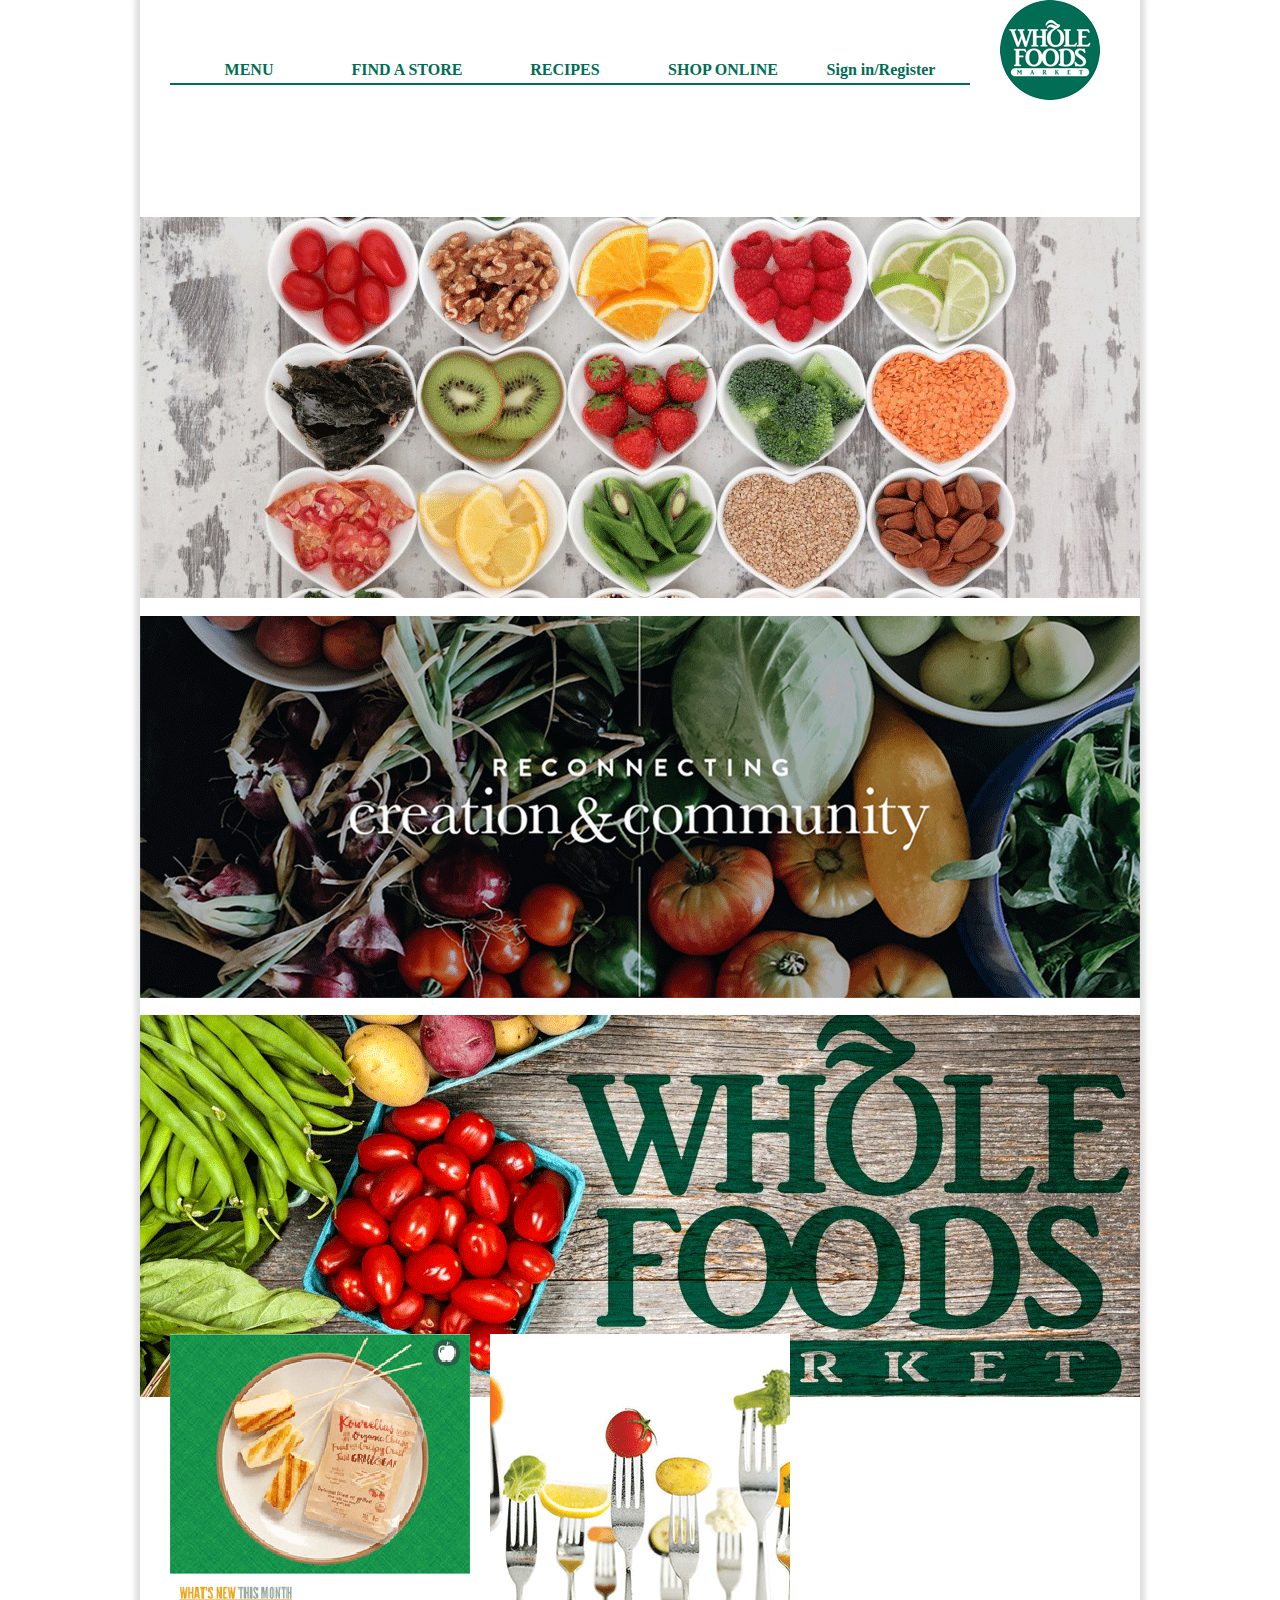
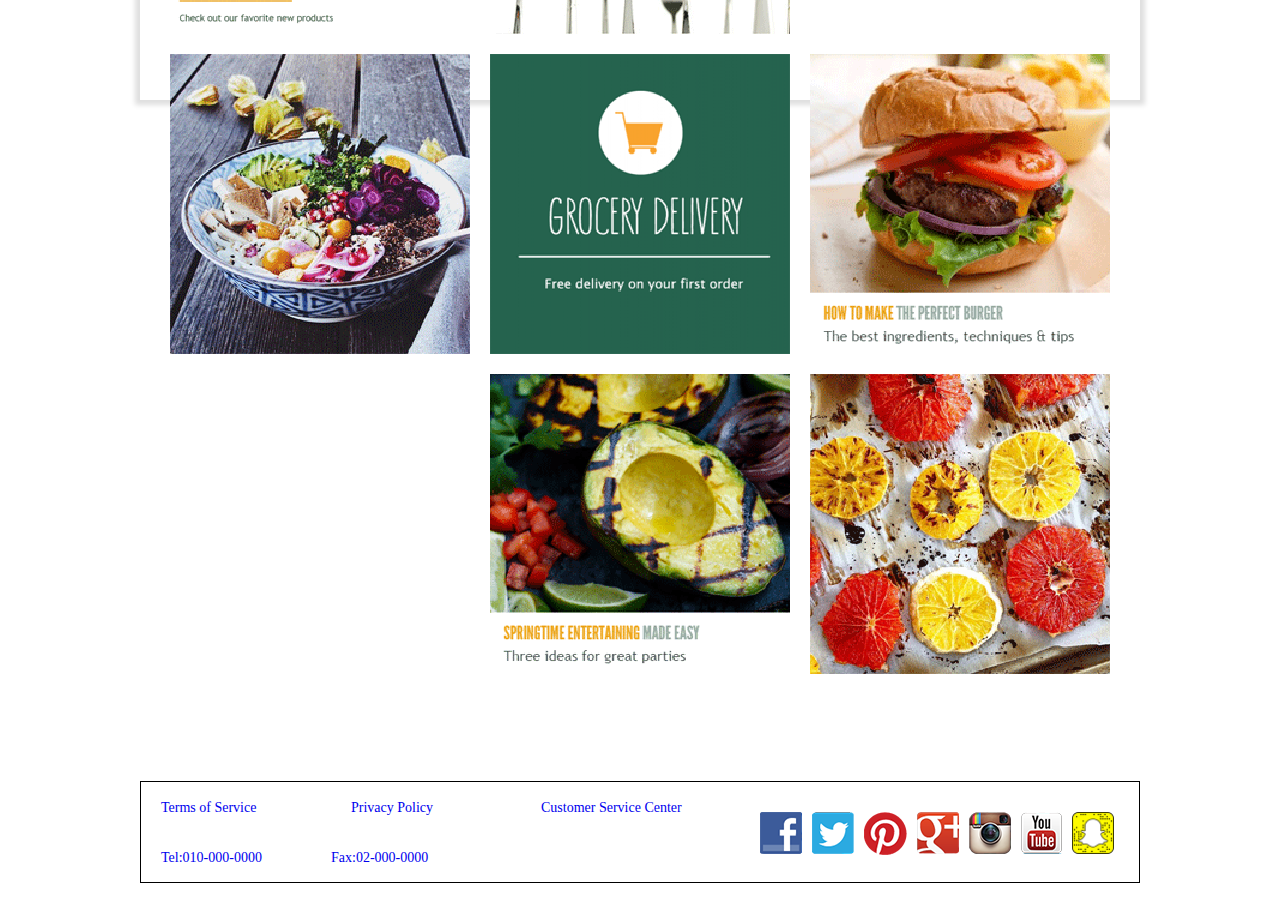
<file: 첫 프로잭트/프로젝트자료/화면구현 프로잭트 샘플/전기수C(70점)/main.html>
<!doctype html>
<html>
	<head>
		<meta charset="UTF-8">
		<title>main page</title>
		<link href="css/main.css" rel="stylesheet" type="text/css"
				media="screen and (min-width:768px)">
		<link href="css/main-1.css" rel="stylesheet" type="text/css"
				media="screen and (max-width:767px)">
		<script src="https://code.jquery.com/jquery-1.12.4.min.js"></script>
		<!-- <script src="js/main.js"></script> -->
		<script src="http://malsup.github.com/jquery.cycle2.js"></script>
	</head>
	<body>
		<div class="wrap">
		<!-- <h1 >H1 WHOLE FOOD</h1> -->
			<!-- header start -->
			<header>
				<figure class="logo"><img src="img/logo.png" alt="logo" /></figure>
				<nav class="nv1">
						<ul class="dropdownmenu">
							<li><a href="#" class="main1">MENU</a>
								<ul>
									<li><a href="#">HEALTHY EATHING</a>
										<ul>
											<li><a href="#">Getting Started</a></li>
											<li><a href="#">What to Eat</a></li>
											<li><a href="#">Family and Special Diet</a></li>
										</ul>
									</li>
									<li><a href="#">ABOUT OUR PRODUCT</a>
										<ul>
											<li><a href="#">Our Quality Standards</a></li>
											<li><a href="#">Food Safety</a></li>
											<li><a href="#">Locally Grown</a></li>
											<li><a href="#">GMO</a></li>
										</ul>
									</li>
									<li><a href="#">RECIPES</a>
										<ul>
											<li><a href="#">Recipes</a></li>
											<li><a href="#">Cooking & Entertainment</a></li>
											<li><a href="#">Recipes Collection</a></li>
										</ul>
									</li>
									<li><a href="#">ONLINE ORDERING</a>
										<ul>
											<li><a href="#">Available At Your Store</a></li>
											<li><a href="#">U.S and Canada</a></li>
										</ul>
									</li>
									<li><a href="#">MISSION & VALUES</a>
										<ul>
											<li><a href="#">Our Values</a></li>
											<li><a href="#">Commitment to Society</a></li>
											<li><a href="#">Seafood Sustainability</a></li>
											<li><a href="#">Whole Trade&reg; Program</a></li>
										</ul>
									</li>
									<li><a href="#">OUR BLOG</a>
										<ul>
											<li><a href="#">Whole Story</a></li>
											<li><a href="#">CEO Blogs</a></li>
										</ul>
									</li>
									<li><a href="#">STORE DEPARTMENT</a>
										<ul>
											<li><a href="#">Unique To Your Store</a></li>
											<li><a href="#">Store Departments</a></li>
										</ul>
									</li>
								</ul>
							</li>
							<li><a href="#" class="main2">FIND A STORE</a></li>
							<li><a href="#" class="main3">RECIPES</a></li>
							<li><a href="#" class="main4">SHOP ONLINE</a></li>
							<li><a href="#" class="main5">Sign in/Register</a></li>
						</ul>					
					</nav>
			</header>
			<!-- //header end -->

		<!-- body start -->
			<header class="hd2"><img src="img/hd2.png" alt="ml"/></header>
				<div class="cycle-slideshow">
					<img src="img/sc1-img3.png" alt="sc-3" />
					<img src="img/sc1-img2.png" alt="sc-2" />
					<img src="img/sc1-img1.png" alt="sc-1" />
				</div>
			
			<section class="sc2"><img src="img/sc2.png" alt="sc2" /></section>
			<section class="sc3"><img src="img/sc3.png" alt="sc2" /></section>
			
		<!-- <h1>H3 SECTION</h1> -->
			<article class="at1">
				<div class="d2">
					<figure class="f1"><img src="img/sc4.png" alt="sc4" /></figure>
					<figure class="f2"><img src="img/sc5.png" alt="sc5" /></figure>
					<iframe class="f3"width="300" height="300" src="https://www.youtube.com/embed/rGrUywPvbDM" frameborder="0" allowfullscreen></iframe>
					
				</div>
				<div class="d3">
					<figure>
						<figure class="f4"><img src="img/sc6.png" alt="sc6" /></figure>
						<figure class="f5"><img src="img/sc7.png" alt="sc7" /></figure>
						<figure class="f6"><img src="img/sc8.png" alt="sc8" /></figure>
					</figure>
				</div>
				<div class="d4">
						<iframe class="f7" width="300" height="300" src="https://www.youtube.com/embed/sq2fcAOR_bY" frameborder="0" allowfullscreen></iframe></a>
						<figure class="f8"><img src="img/sc9.png" alt="sc9" /></figure>
						<figure class="f9"><img src="img/sc10.png" alt="sc10" /></figure>
					</div>
			</article>
		<!-- //body end -->
		<!-- footer start -->
			<footer class="ft1">
				<nav class="nv2">
					<ul>
						<li><a href="#">Terms of Service<a/></li>
						<li><a href="#">Privacy Policy<a/></li>
						<li><a href="#">Customer Service Center<a/></li>
					</ul><br>	
				</nav>
				<nav class="nv3">
					<ul>
						<!-- <li><a href="#">facebook:test@naver.com<a/></li>
						<li><a href="#">e-mail:test@naver.com<a/></li> -->
						<li><a href="#">Tel:010-000-0000<a/></li>
						<li><a href="#">Fax:02-000-0000<a/></li>
					</ul>
				</nav>
				<div class="dv5">
				<figure><img src="img/sc11.png" alt="sc11" /></figure>
				</div>
			</footer>
		<!-- //footer end -->
		</div>
	</body>

</html>
</file>
<file: 첫 프로잭트/프로젝트자료/화면구현 프로잭트 샘플/전기수C(70점)/css/main.css>
*{
	margin:0; padding:0; 
	font: 14px Gothic;
	line-height:3;
	text-decoration: none
}
.wrap{
	width:1000px;
	height:1700px;
	margin:0 auto;
	box-shadow: 0 0 5px 5px #dfdfdf;
	}
.hd2,.sc2,.sc3{display:none;}
.hd2,.sc2,.sc3{
	position:relative;
	width:80%;
	height:50px;
	left:5%;
	top:30px;
}
.logo{
	float:right;
	position:relative;
	right:40px;
}
ul {list-style-type:none;}
.nv1{
	width:80%;height:53px;
	border-bottom:2px solid #016d55;
	float:left;
	position:relative;
	margin:30px 30px 10px 30px;
	z-index:5;
}
.dropdownmenu > li {
	float:left;
	position:relative;
	width:158px;
	padding-top:20px;
	}
.dropdownmenu > li > a{
	display:block;
	font-size:16px;
	color:#016d55 ;
	font-weight: bold;
	text-align:center;
	line-height:40px;
}
.main1:hover{
	color:#2e8975;
	text-shadow:2px 2px #dfdfdf;
	}
.main2:hover{
	color:#2e8975;
	text-shadow:2px 2px #dfdfdf;
	}
.main3:hover{
	color:#2e8975;
	text-shadow:2px 2px #dfdfdf;
	}
.main4:hover{
	color:#2e8975;
	text-shadow:2px 2px #dfdfdf;
	}
.main5:hover{
	color:#2e8975;
	text-shadow:2px 2px #dfdfdf;
	}
.dropdownmenu > li:hover > ul{
	top:60px;
	left:0;
	}
.dropdownmenu ul{/*  3레벨의 박스 위치 수정~~~~~~~~~~~~~~~~~~~*/ 
	position:absolute;
	top:-9999px;
	z-index:9999;
	width:100%;
	background-color:white;
	box-shadow: 0 0 2px 2px #dfdfdf;
}
.dropdownmenu ul a{
	display:block;
	color:#2e8975;
	font-size:12px;
	font-weight: bold
	line-height:40px;
	background:#ffffff;
	padding-left:10px;
}
.dropdownmenu ul a:hover{/* 마우스 올렸을때 글자색 변경*/
	background:#ceede6;
}
.dropdownmenu ul li:hover > ul {
	position:absolute;
	top:0;
	left:100%;
}

.cycle-slideshow{
	position:relative;
	top:100px;
	z-index:1;
}
.at1{
	width:100%;
	float:left;
	position:relative;
	z-index:3;
	
	}
.f1{

	display:block;
	position:absolute;
	top:20px;
	left:30px;
	z-index:6;
}
.f2{
	display:block;
	position:absolute;
	top:20px;
	left:350px;
	z-index:6;
}
.f3{
	display:block;
	position:absolute;
	top:20px;
	right:30px;
	z-index:6;
}

.f4{
	display:block;
	position:relative;
	top:340px;
	left:30px;
	z-index:6;
}
.f5{
	display:block;
	position:absolute;
	top:340px;
	left:350px;
	z-index:6;
}
.f6{
	display:block;
	position:absolute;
	top:340px;
	right:30px;
	z-index:6;
}
.f7{
	display:block;
	position:absolute;
	top:660px;
	left:30px;
	z-index:6;
}
.f8{
	display:block;
	position:absolute;
	top:660px;
	left:350px;
	z-index:6;
}
.f9{
	display:block;
	position:absolute;
	top:660px;
	right:30px;
	z-index:6;
}
.at1 img:hover{
	box-shadow: 0px 0px 10px 10px gray;
}
.at1 iframe:hover{
	box-shadow: 0px 0px 10px 10px gray;
}
/*footer start*/
.ft1{
	clear:both;
	border:1px solid black;
	height:100px;
	margin:0 auto;
	position:relative;
	top:750px;
	}
.nv2 ul > li{
	float:left;
	position:relative;
	width:170px;
	margin-top:5px;
	margin-left:20px;
}
.nv3{
position:absolute;
top:55px;
}
.nv3 ul > li{
	float:left;
	position:relative;
	width:150px;
	margin-left:20px;
}
.nv2 a:hover{
 font-weight:bold;
 color:black;
}
.nv3 a:hover{
 font-weight:bold;
 color:black;
}
.dv5{
position:relative;
top:-20px;
margin-left:610px;
z-index:10;

}
</file>
<file: 첫 프로잭트/프로젝트자료/화면구현 프로잭트 샘플/전기수C(70점)/css/main-1.css>
.nv1,.logo,.ft1,.at1,.cycle-slideshow {display:none;}
</file>
